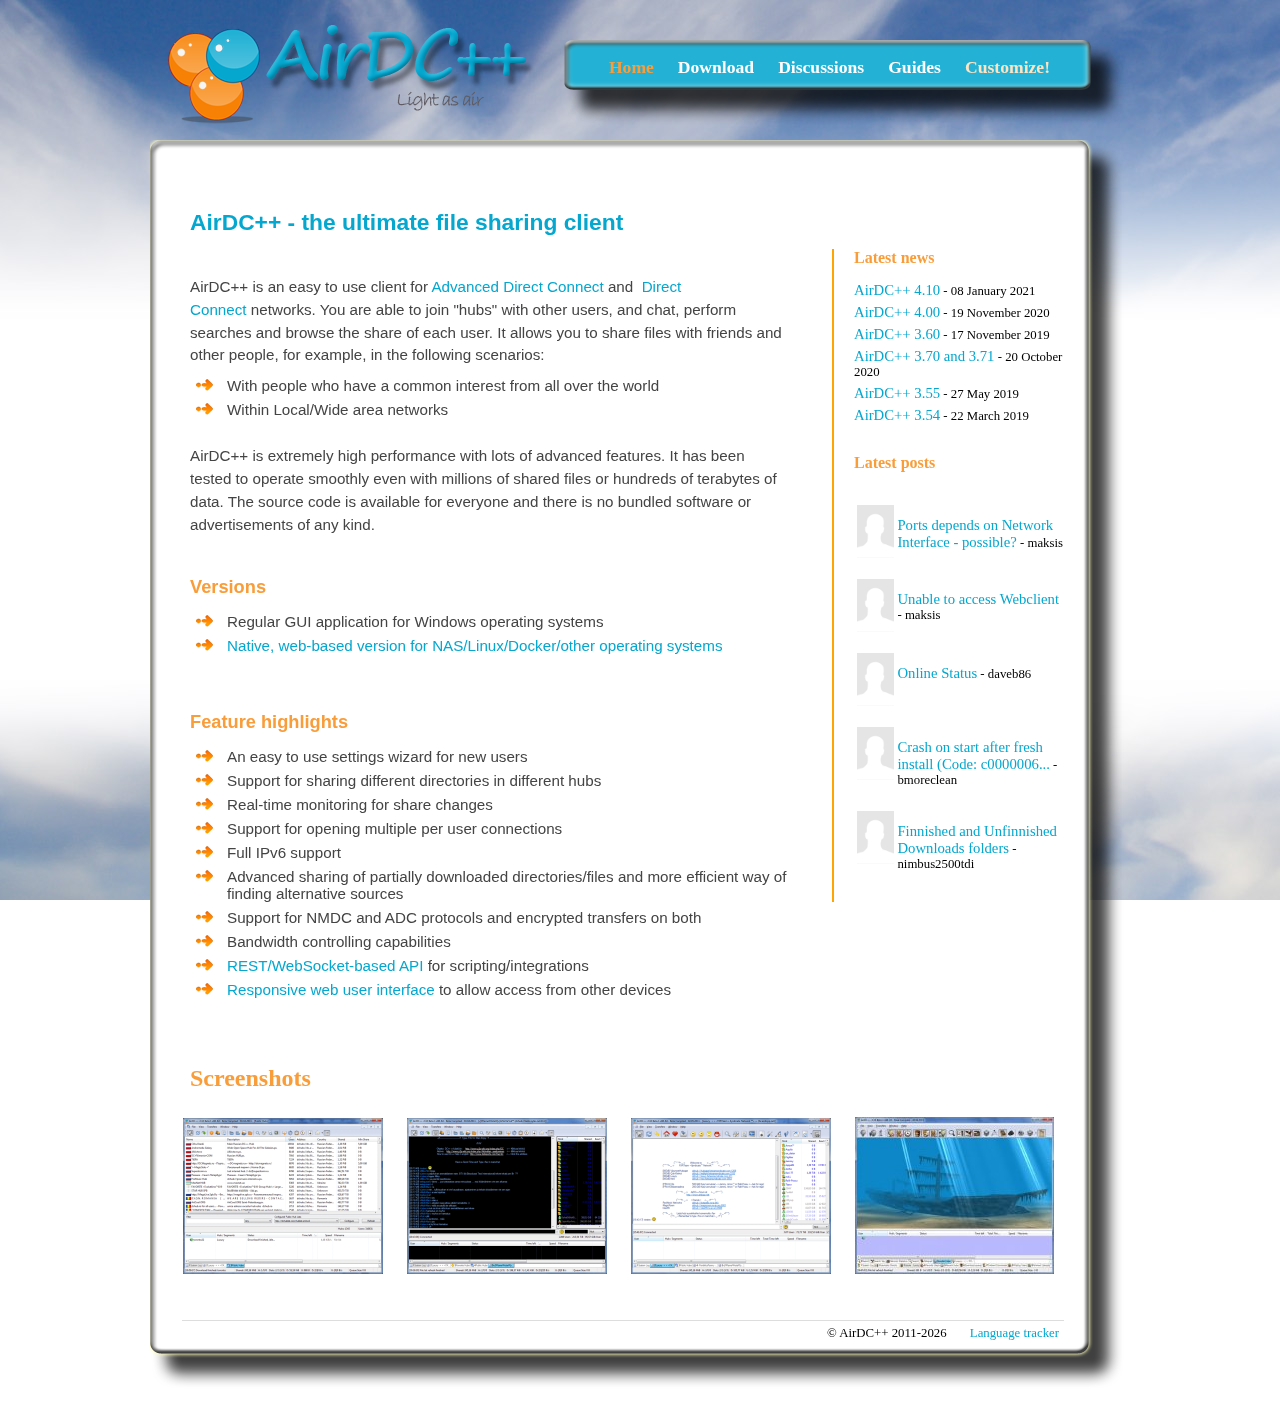
<file: index.html>
<!DOCTYPE html PUBLIC "-//W3C//DTD XHTML 1.0 Transitional//EN" "http://www.w3.org/TR/xhtml1/DTD/xhtml1-transitional.dtd">
<html prefix="og: http://ogp.me/ns#" xmlns="http://www.w3.org/1999/xhtml">
    <head>
        <meta http-equiv="content-type" content="text/html; charset=utf-8" />
        <meta name="keywords" content="airdc, airdc++, dc, dc++, file sharing, webclient, web client, peer-to-peer, adc, adcs, nmdc, nmdcs" />
        <meta name="description" content="AirDC++ is an easy way to share files between users. It is easy to adopt for new users, but also includes many more advanced features." />
<title>AirDC++ - Light as air!</title>
        <link href="favicon.ico" rel="shortcut icon" type="image/vnd.microsoft.icon" />
        <style type="text/css">
            #sigplus_da2d8e7b9d6b6b6a53054ada3c1dd97d ul > li img {
                margin: 10px !important;
            }
        </style>
        <meta http-equiv="Content-Style-Type" content="text/css" />
        <style type="text/css">
            #textarea {
                width: 600px !important;
            }
        </style>

        <meta http-equiv="Content-Type" content="text/html; charset=utf-8" />
        <link href="css/template.css" rel="stylesheet" type="text/css" />
		<link href="css/css.css" rel="stylesheet" type="text/css" />
		<link href="css/sigplus.min.css" rel="stylesheet" type="text/css" />
		<link href="css/boxplus.slider.min.css" rel="stylesheet" type="text/css" />
    </head>

    <body>
        <div id="topbg"></div>
        <div id="container">
            <div id="top">
                <div id="logo">
                    <a href="index.html"><img src="content/logo.png" alt="AirDC++" /></a>
                </div>
                <div id="mainmenu">
                    <div id="main_left"></div>
                    <div id="main_center">
                        <div class="moduletable_menu">
                            <ul class="menu">
                                <li class="item-19 current active"><a href="index.html" target="_self">Home</a></li>
                                <li class="item-2"><a href="download.html" target="_self">Download</a></li>
                                <li class="item-4"><a href="https://github.com/airdcpp/airdcpp-windows/discussions" target="_blank">Discussions</a></li>
                                <li class="item-3"><a href="#">Guides</a></li>
                                <li class="item-10"><a href="#">Customize!</a></li>
                            </ul>
                        </div>
                    </div>
                    <div id="main_right"></div>
                </div>
            </div>

            <div id="texbox">
                <div id="textbox_top">
                    <div class="textbox" id="textbox_bottom_top"></div>
                </div>
                <div id="textbox_middle">
                    <div class="textbox" id="content">
                        <div id="system-message-container"></div>
                        <div id="textarea">
                            <div class="blog-featured">
                                <div class="items-leading">
                                    <div class="leading-0">
                                        <h1>
                                            AirDC++ - the ultimate file sharing client
<!--                                            <a href="#">
                                                <img src="content/btn_donate_sm.gif" alt="" width="60" height="17" style="float: right;" align="right" />
                                            </a> -->
                                        </h1>
                                        <p>
                                            AirDC++ is an easy to use client for <a href="http://en.wikipedia.org/wiki/Advanced_Direct_Connect" target="_blank">Advanced Direct Connect</a>&nbsp;and&nbsp;
                                            <a href="http://en.wikipedia.org/wiki/Direct_Connect_(file_sharing)" target="_blank">Direct Connect</a>&nbsp;networks.
                                            <span style="line-height: 16.5px;">You are able to join "hubs" with other users, and chat, perform searches and browse the share of each user.</span>&nbsp;It allows you to share files with friends
                                            and other people, for example, in the following scenarios:
                                        </p>
                                        <ul class="arrows">
                                            <li>With people who have a common interest from all over the world</li>
                                            <li>Within Local/Wide area networks</li>
                                        </ul>
                                        <p>
                                            AirDC++ is extremely high performance with lots of advanced features. It has been tested to operate smoothly even with millions of shared files or hundreds of terabytes of data. The source code is
                                            available for everyone and there is no bundled software or advertisements of&nbsp;<span style="line-height: 16.5px;">any kind</span>.
                                        </p>
                                        <h3>Versions</h3>
                                        <ul class="arrows">
                                            <li>Regular GUI application for Windows operating systems</li>
                                            <li><a href="https://airdcpp-web.github.io" target="_blank">Native, web-based version for NAS/Linux/Docker/other operating systems</a></li>
                                        </ul>
                                        <h3>Feature highlights</h3>
                                        <ul class="arrows">
                                            <li>An easy to use settings wizard for new users</li>
                                            <li>Support for sharing different directories in different hubs</li>
                                            <li>Real-time monitoring for share changes</li>
                                            <li>Support for opening multiple per user connections</li>
                                            <li>Full IPv6 support</li>
                                            <li>Advanced sharing of partially downloaded directories/files and more efficient way of finding alternative sources</li>
                                            <li>Support for NMDC and ADC protocols and encrypted transfers on both</li>
                                            <li>Bandwidth controlling capabilities</li>
                                            <li><a href="http://apidocs.airdcpp.net" target="_blank">REST/WebSocket-based API</a> for scripting/integrations</li>
                                            <li><a href="https://webdemo.airdcpp.net" target="_blank">Responsive web user interface</a> to allow access from other devices</li>
                                        </ul>

                                        <div class="item-separator"></div>
                                    </div>
                                </div>
                            </div>
                        </div>

                        <div id="right">
                            <div class="moduletable_topics">
                                <h3>Latest news</h3>
                                <div>
                                    <ul style="list-style: none;">
										<li style="margin-bottom: 5px;"><a href="#" target="_self">AirDC++ 4.10</a> - 08 January 2021</li>
										<li style="margin-bottom: 5px;"><a href="#" target="_self">AirDC++ 4.00</a> - 19 November 2020</li>
										<li style="margin-bottom: 5px;"><a href="#" target="_self">AirDC++ 3.60</a> - 17 November 2019</li>
                                        <li style="margin-bottom: 5px;"><a href="#" target="_self">AirDC++ 3.70 and 3.71</a> - 20 October 2020</li>
                                        <li style="margin-bottom: 5px;"><a href="#" target="_self">AirDC++ 3.55</a> - 27 May 2019</li>
                                        <li style="margin-bottom: 5px;"><a href="#" target="_self">AirDC++ 3.54</a> - 22 March 2019</li>
                                    </ul>
                                </div>
                            </div>
                            <div class="moduletable_topics">
                                <h3>Latest posts</h3>
                                <div>
                                    <ul style="list-style: none;">
                                        <li style="clear: left; margin-bottom: 5px;">
                                            <img
                                                style="vertical-align: middle; float: left; margin: 3px; max-width: 40px; max-height: 53px;"
                                                src="content/noavatar.png"
                                                alt="AVATAR"
                                            />
                                            <a href="#" target="_self">Ports depends on Network Interface - possible?</a> - maksis
                                        </li>
                                        <li style="clear: left; margin-bottom: 5px;">
                                            <img
                                                style="vertical-align: middle; float: left; margin: 3px; max-width: 40px; max-height: 53px;"
                                                src="content/noavatar.png"
                                                alt="AVATAR"
                                            />
                                            <a href="#" target="_self">Unable to access Webclient</a> - maksis
                                        </li>
                                        <li style="clear: left; margin-bottom: 5px;">
                                            <img
                                                style="vertical-align: middle; float: left; margin: 3px; max-width: 40px; max-height: 53px;"
                                                src="content/noavatar.png"
                                                alt="AVATAR"
                                            />
                                            <a href="#" target="_self">Online Status</a> - daveb86
                                        </li>
                                        <li style="clear: left; margin-bottom: 5px;">
                                            <img
                                                style="vertical-align: middle; float: left; margin: 3px; max-width: 40px; max-height: 53px;"
                                                src="content/noavatar.png"
                                                alt="AVATAR"
                                            />
                                            <a href="#" target="_self">Crash on start after fresh install (Code: c0000006...</a> - bmoreclean
                                        </li>
                                        <li style="clear: left; margin-bottom: 5px;">
                                            <img
                                                style="vertical-align: middle; float: left; margin: 3px; max-width: 40px; max-height: 53px;"
                                                src="content/noavatar.png"
                                                alt="AVATAR"
                                            />
                                            <a href="#" target="_self">Finnished and Unfinnished Downloads folders</a> - nimbus2500tdi
                                        </li>
                                    </ul>
                                </div>
                            </div>
                        </div>

                        <div id="textarea_bottom">
                            <div class="moduletable">
                                <h3>Screenshots</h3>
                                <div id="sigplus_da2d8e7b9d6b6b6a53054ada3c1dd97d" class="sigplus-gallery sigplus-center">
                                    <ul>
                                        <li>
                                            <a href="content/01-airdcpp_default.png" target="_blank" title="The default theme of AirDC++">
                                                <img
                                                    id="sigplus_da2d8e7b9d6b6b6a53054ada3c1dd97d_img0000"
                                                    width="200"
                                                    height="156"
                                                    src="content/01-airdcpp_default_tn.png"
                                                    alt="The default theme of AirDC++"
                                                />
                                            </a>
                                            <div id="sigplus_da2d8e7b9d6b6b6a53054ada3c1dd97d_img0000_metadata" style="display: none !important;">
                                                <div id="sigplus_da2d8e7b9d6b6b6a53054ada3c1dd97d_img0000_summary">The default theme of AirDC++</div>
                                            </div>
                                        </li>
                                        <li>
                                            <a href="content/02-black.png" target="_blank" title="Black theme for AirDC++">
                                                <img
                                                    id="sigplus_da2d8e7b9d6b6b6a53054ada3c1dd97d_img0001"
                                                    width="200"
                                                    height="156"
                                                    src="content/02-black_tn.png"
                                                    alt="Black theme for AirDC++"
                                                />
                                            </a>
                                            <div id="sigplus_da2d8e7b9d6b6b6a53054ada3c1dd97d_img0001_metadata" style="display: none !important;">
                                                <div id="sigplus_da2d8e7b9d6b6b6a53054ada3c1dd97d_img0001_summary">Black theme for AirDC++</div>
                                            </div>
                                        </li>
                                        <li>
                                            <a href="content/03-blackwhite.png" target="_blank" title="Black and White theme with AirDC++ 1.xx toolbar">
                                                <img
                                                    id="sigplus_da2d8e7b9d6b6b6a53054ada3c1dd97d_img0002"
                                                    width="200"
                                                    height="156"
                                                    src="content/03-blackwhite_tn.png"
                                                    alt="Black and White theme for AirDC++"
                                                />
                                            </a>
                                            <div id="sigplus_da2d8e7b9d6b6b6a53054ada3c1dd97d_img0002_metadata" style="display: none !important;">
                                                <div id="sigplus_da2d8e7b9d6b6b6a53054ada3c1dd97d_img0002_summary">Black and White theme with AirDC++ 1.xx toolbar</div>
                                            </div>
                                        </li>
                                        <li>
                                            <a href="content/04-oldschool.jpg" target="_blank" title="Oldschool theme by spaljeni with a custom background">
                                                <img
                                                    id="sigplus_da2d8e7b9d6b6b6a53054ada3c1dd97d_img0003"
                                                    width="199"
                                                    height="157"
                                                    src="content/04-oldschool_tn.jpg"
                                                    alt="Oldschool theme for AirDC++"
                                                />
                                            </a>
                                            <div id="sigplus_da2d8e7b9d6b6b6a53054ada3c1dd97d_img0003_metadata" style="display: none !important;">
                                                <div id="sigplus_da2d8e7b9d6b6b6a53054ada3c1dd97d_img0003_summary">Oldschool theme by spaljeni with a custom background</div>
                                            </div>
                                        </li>
                                    </ul>
                                </div>
                            </div>
                        </div>
                    </div>
                </div>
                <div id="textbox_bottom">
                    <div class="textbox" id="textbox_bottom_content">
                        <div class="moduletable">
                            <ul class="menu">
                                <li class="item-6"><a>© AirDC++ 2011-</a></li><script>document.write(new Date().getFullYear())</script>
                                <li class="item-381"><a href="https://explore.transifex.com/airdcpp/airdcpp" target="_blank">Language tracker</a></li>
                            </ul>
                        </div>
                    </div>
                </div>
            </div>

            <div id="bottom"></div>
        </div>
        <div id="bottombg"></div>
    </body>
</html>
</file>
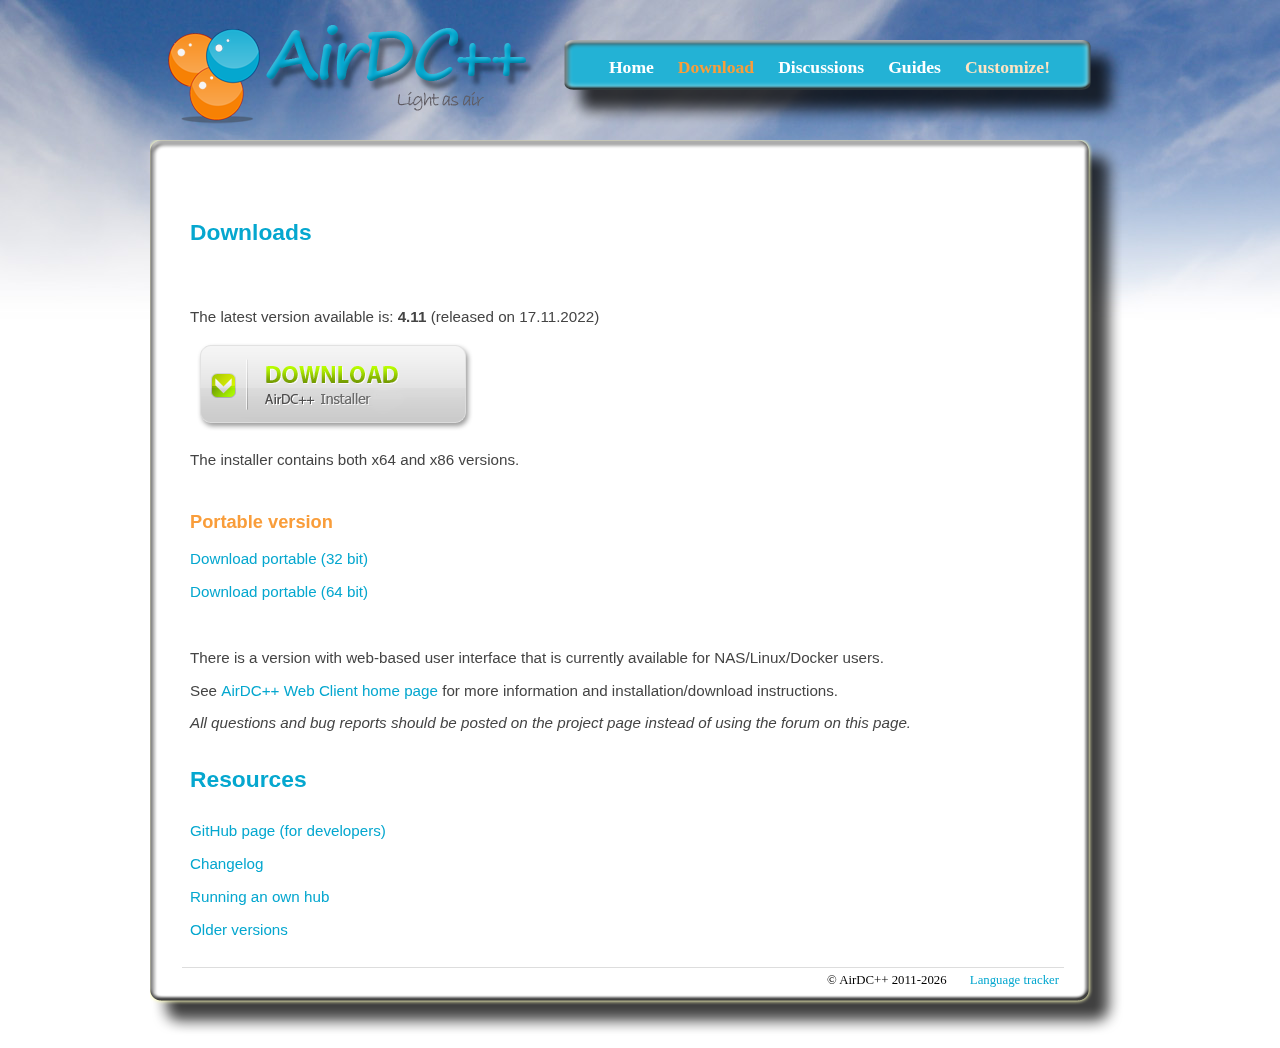
<file: download.html>
<!DOCTYPE html PUBLIC "-//W3C//DTD XHTML 1.0 Transitional//EN" "http://www.w3.org/TR/xhtml1/DTD/xhtml1-transitional.dtd">
<html prefix="og: http://ogp.me/ns#" xmlns="http://www.w3.org/1999/xhtml">
    <head>
        <meta http-equiv="Content-Type" content="text/html; charset=utf-8" />
        <link href="css/template.css" rel="stylesheet" type="text/css" />
        <link href="css/css.css" rel="stylesheet" type="text/css" />
        <link href="css/sigplus.min.css" rel="stylesheet" type="text/css" />
        <link href="css/boxplus.slider.min.css" rel="stylesheet" type="text/css" />
    </head>
    <body>
        <div id="topbg"></div>
        <div id="container">
            <div id="top">
                <div id="logo">
                    <a href="index.html"><img src="content/logo.png" alt="AirDC++"/></a>
                </div>
                <div id="mainmenu">
                    <div id="main_left"></div>
                    <div id="main_center">
                        <div class="moduletable_menu">
                            <ul class="menu">
                                <li class="item-19"><a href="index.html">Home</a></li>
                                <li class="item-2 current active"><a href="download.html">Download</a></li>
                                <li class="item-4"><a href="https://github.com/airdcpp/airdcpp-windows/discussions" target="_blank">Discussions</a></li>
                                <li class="item-3"><a href="#">Guides</a></li>
                                <li class="item-10"><a href="#">Customize!</a></li>
                            </ul>
                        </div>
                    </div>
                    <div id="main_right"></div>
                </div>
            </div>
            <div id="texbox">
                <div id="textbox_top">
                    <div class="textbox" id="textbox_bottom_top"></div>
                </div>
                <div id="textbox_middle">
                    <div class="textbox" id="content">
                        <div id="system-message-container"></div>
                        <div id="textarea">
                            <div class="item-page">
                                <h2>
                                    <a href="https://sopor.github.io/download.html">
                                    Downloads</a>
                                </h2>
                                <div id="script_nn_tabs5f6eb562c3205" class="script_nn_tabs" style="display:none;"></div>
                                <script type="text/javascript">if(document.getElementById('script_nn_tabs5f6eb562c3205')){document.getElementById('script_nn_tabs5f6eb562c3205').innerHTML = String.fromCharCode(60)+'style type="text/css">.nn_tabs_title { display: none !important; }'+String.fromCharCode(60)+'/style>';}</script>
                                <div class="nn_tabs_container nn_tabs_noscript outline_handles outline_content align_left nn_tabs_container_1_" id="nn_tabs_container_1____225___">
                                    <div class="nn_tabs_nav" style="display:none;">
                                        <ul class="nn_tabs_tabs">
                                            <li style="display:none;" class="nn_tabs_tab nn_tabs_count_1  active" id="nn_tabs_tab_windows-7-8-8-1-10" data-container="1____225___"><span class="nn_tabs_alias_windows-7-8-8-1-10"><a href="download.html#windows-7-8-8-1-10"><span>Windows 7/8/8.1/10</span></a></span></li>
                                            <li style="display:none;" class="nn_tabs_tab nn_tabs_count_2" id="nn_tabs_tab_linux-nas-docker-other" data-container="1____225___"><span class="nn_tabs_alias_linux-nas-docker-other"><a href="download.html#linux-nas-docker-other"><span>Linux/NAS/Docker/Other</span></a></span></li>
                                        </ul>
                                        <div style="clear:both;"></div>
                                    </div>
                                    <div class="nn_tabs_content" id="nn_tabs_content_1____225___">
                                        <div class="nn_tabs_item nn_tabs_count_1 nn_tabs_item_active" id="nn_tabs_item_windows-7-8-8-1-10" data-container="1____225___">
                                            <h2 class="nn_tabs_title">Windows 7/8/8.1/10</h2>
                                            <p>&nbsp;</p>
                                            <p>The latest version available is: <strong>4.11</strong>&nbsp;(released on 17.11.2022)</p>
                                            <p><a href="https://github.com/airdcpp/airgit/releases/download/4.11/AirDC_Installer_4.11.exe" style="color: #0585a4; line-height: 16.5px;"><img src="content/download_noarch.png" alt="Download"/></a></p>
                                            <p>The installer contains both x64 and x86 versions.</p>
                                            <h3>Portable version</h3>
                                            <p><a href="https://github.com/airdcpp/airgit/releases/download/4.11/airdcpp_4.11_x86.7z" target="_self" title="Download portable">Download portable (32 bit)</a></p>
                                            <p><a href="https://github.com/airdcpp/airgit/releases/download/4.11/airdcpp_4.11_x64.7z" target="_self" title="Download portable">Download portable (64 bit)</a></p>
                                            <div style="clear:both;"></div>
                                        </div>
                                        <script type="text/javascript">if(document.getElementById('nn_tabs_container_1____225___')){document.getElementById('nn_tabs_container_1____225___').setAttribute( 'class', document.getElementById('nn_tabs_container_1____225___').className.replace(/\bnn_tabs_noscript\b/,'') );}</script>
                                        <div class="nn_tabs_item nn_tabs_count_2 nn_tabs_item_inactive" id="nn_tabs_item_linux-nas-docker-other" data-container="1____225___">
                                            <h2 class="nn_tabs_title">Linux/NAS/Docker/Other</h2>
                                            <p>&nbsp;</p>
                                            <p>There is a version with web-based user interface that is currently available for NAS/Linux/Docker users.</p>
                                            <p>See&nbsp;<a href="https://airdcpp-web.github.io">AirDC++ Web Client home page</a>&nbsp;for more information and installation/download instructions.</p>
                                            <p><em>All questions and bug reports should be posted on the project page instead of using the forum on this page.</em></p>
                                            <!-- <p>&nbsp;</p> -->
                                            <div style="clear:both;"></div>
                                        </div>
                                        <div style="clear:both;"></div>
                                    </div>
                                    <div style="height:1px;"></div>
                                </div>
                                <h2>Resources</h2>
                                <p><a href="https://github.com/airdcpp/airdcpp-windows" target="_blank">GitHub page (for developers)</a></p>
                                <p><a href="https://raw.githubusercontent.com/airdcpp/airgit/master/Changelog_AirDC.txt" target="_blank">Changelog</a></p>
                                <p><a href="running-a-hub.html" target="_self">Running an own hub</a></p>
                                <p><a href="https://github.com/airdcpp/airdcpp-windows/releases" target="_blank">Older versions</a></p>
                            </div>
                        </div>
                        <div id="textarea_bottom">
                        </div>
                    </div>
                </div>
                <div id="textbox_bottom">
                    <div class="textbox" id="textbox_bottom_content">
                        <div class="moduletable">
                            <ul class="menu">
                                <li class="item-6"><a href="index.html">© AirDC++ 2011-</a></li><script>document.write(new Date().getFullYear())</script>
                                <li class="item-381"><a href="https://explore.transifex.com/airdcpp/airdcpp">Language tracker</a></li>
                            </ul>
                        </div>
                    </div>
                </div>
            </div>
            <div id="bottom">
            </div>
        </div>
    </body>
</html>
</file>
<file: css/template.css>
/* AirDC++ template for Joomla 2.5 */
/* Copyright maksis@adrenaline-network.com 2011-2013 */
 * {
     margin: 0px;
     padding:0px;
}
 cufon[alt=" "]{
     display: none !important;
}
 body, html {
     margin: 0px;
     padding: 0px;
     height: 100%;
     font-family:calibri;
     z-index:-1;
     background-color:transparent;
}
 a {
     text-decoration: none;
     color: #05A7CF;
}
 select {
     padding: 2px;
}
 a:hover {
     color: #0585a4;
}
 p {
     clear:left;
     line-height: 1.5em;
     padding-bottom: 10px;
}
 img {
     border: none;
}
 .componentheadifng {
     margin-right:300px;
     clear:right;
}
 #container {
     width:980px;
     height:100%;
     margin-left:auto;
     margin-right:auto;
     text-align:center;
     margin-top: 0px;
}
 #logo {
     float:left;
     margin-top:10px;
     margin-left:10px;
}
 #mainmenu {
     height:86px;
     float:right;
     margin-top: 40px;
     display:inline;
     position: relative;
     z-index:4;
}
 #wrap {
     display:inherit;
     float:inherit;
     font-size: inherit;
}
 a#top {
     display:none;
}
 #mainmenu ul {
     margin-top: 17px;
}
 #mainmenu li {
     display: inline;
     margin-right: 20px;
     font-size: 110%;
}
 #mainmenu li a {
     color: #ffffff;
     font-weight:bold;
     font-size: 100%;
}
 #mainmenu li a:hover, #mainmenu li.item-10 a:hover {
     color:#f99d3a;
}
 #mainmenu li.item-10 a {
     color:#ffe4c2;
}
 #mainmenu li#current a, #mainmenu li.current a {
     color: #f99d3a;
}
 #textbox {
     margin-top: 000px;
     padding-top: 000px;
}
 #textbox_top {
     width: 974px;
     height: 39px;
     background-image:url(../content/text_top2.png);
     background-repeat: no-repeat;
}
 #textbox_middle {
     width: 974px;
     min-height:200px;
     background-repeat: repeat-y;
     background-image:url(../content/text_middle.png);
     overflow:hidden;
     padding-bottom:20px;
}
 #textbox_bottom {
     width: 974px;
     height: 77px;
     background-image:url(../content/text_bottom.png);
     background-repeat: no-repeat;
}
 #main_left {
     background-image:url(../content/topmenu_left.png);
     height: 86px;
     width: 45px;
     background-repeat: no-repeat;
     float:left;
}
 #main_center{
     background-image:url(../content/topmenu_center.png);
     height: 86px;
     background-repeat: repeat-x;
     float:left;
}
 #main_right {
     background-image:url(../content/topmenu_right2.png);
     height: 86px;
     width: 60px;
     background-repeat: no-repeat;
     float:left;
}
 #top {
     width:100%;
     height: 140px;
     background-position: top;
     width:980px;
}
 #topbg {
     background-image:url(../content/top_sky.jpg);
     width:100%;
     height: 320px;
     z-index:-1;
     position:fixed;
     top:0;
     left:0;
}
 #bottombg {
     background-image:url(../content/bottom_sky.jpg);
     width:100%;
     background-repeat:no-repeat;
     height: 220px;
     padding: 0px;
     position:fixed;
     bottom:0;
     z-index:-1;
}
 #textarea {
     text-align:left;
     float:left;
     width:860px;
     color: #444;
     font-family: 'calibri', 'Helvetica Neue', Helvetica, 'Lucida Grande', 'Lucida Sans Unicode', sans-serif;
     font-size: 95%;
}
 #right {
     float:right;
     width:220px;
     margin-top: 70px;
     border-left: 2px solid orange;
     padding-left: 10px;
     margin-left:30px;
     text-align:left;
}
 #right ul {
     list-style: none;
     padding-left:0px;
}
 .customright h3 {
     text-align: center;
}
 .moduletablelatest h3 {
     margin-top:-30px;
}
 .textbox {
     margin-right:60px;
     margin-left:40px;
}
 #textbox_bottom_top {
     padding-top:5px;
}
 #icons {
     width:120px;
     float:right;
}
 h1,h2 {
    /*float:left;
     */
     text-align:left;
     font-size:150% !important;
     color: #05a7cf;
}
 .registration legend {
     color: #05a7cf;
}
 h1 {
     margin-bottom:40px;
     display:block;
     width:100%;
     margin-top: 30px;
}
 h2 {
     margin-bottom:27px;
     margin-top:20px;
     display:block;
}
 h2 img {
     margin-left:12px !important;
}
 .blog-featured h3, .blog-featured h3, #right h3, .item-page h3, #k2Container .itemBody h3, #textarea_bottom h3, #k2Container h3 a {
     color: #F99D3A;
     font-size:120%;
     display:block;
     clear:both;
     padding:30px 0 15px 0 !important;
}
 h3.catItemTitle, h3.userItemTitle {
     font-size: 130% !important;
    /*padding:10px 0 5px 0 !important;
     */
}
 span.itemAuthor {
     font-size: 85%;
}
 span.catItemAuthor {
     margin-bottom: 10px !important;
     font-size: 85%;
}
 .catItemView, 
/*.userItemView*/
 {
     padding-bottom: 15px !important;
     padding-top: 15px !important;
     border-bottom:1px dotted #DDD;
}
 .moduletable .poll h4 {
     color: #F99D3A;
     font-size:110%;
}
 h3 .itemAuthorBlock {
     paddin 
}
 h4 {
     padding-top: 20px;
     padding-bottom: 15px;
}
 #right h4 {
     padding-top: 20px;
     padding-bottom: 10px;
}
 #phpbb h3 {
     padding-top:0px;
     padding-bottom: 0px;
}
 #textarea #listings h3 {
     padding-top: 0px !important;
}
 #textarea_bottom h3{
     float:left;
     font-size: 150%;
     padding-top: 10px !important;
}
 #textarea_bottom {
     margin-bottom:20px;
}
 #textarea_bottom .sigplus-center {
     margin-left: -17px;
}
 #textarea .blog-featured li, #k2Container .itemBody li, ul.arrows li {
     margin-bottom: 7px;
     padding-left: 7px;
}
 ul.arrows {
     list-style-image: url(../content/orange_arrow1.gif);
     margin-left: 10px;
     margin-bottom: 10px;
}
 #jfusion {
     margin-top: -30px !important;
}
 dt.article-info-term {
     display: none;
}
 dl.article-info {
     clear:left;
     margin-bottom:40px;
     margin-top: -15px;
}
 .blog-featured dl.article-info {
     margin-top: -15px;
}
 dl.article-info dd {
     display:inline;
     font-size: 70%;
     margin-left: 8px;
     border-left:1px solid #DDD;
     padding-left:8px;
}
 dd.category-name {
     border-left:0px !important;
     padding-left:0px !important;
     margin-left:0px !important;
}
 ul.actions {
     display:block;
     float:right;
     list-style:none;
}
 ul.actions li {
     float:left;
     margin-right:10px;
     display:inline;
}
 ul.pagenav {
     text-align:center;
     list-style:none;
}
 #jfusion #site-description {
     display:none !important;
}
 .moduletable_usermenu, .moduletable_topics, .moduletable_cat, #right .moduletable {
     padding-left: 10px;
     padding-bottom: 25px;
     text-align:left;
     font-size: 100%;
}
 .moduletable_usermenu h3, .moduletable_topics h3, .moduletable_cat h3, #right .moduletable h3 {
     padding-bottom:15px;
}
 #right td {
     padding-bottom:5px;
}
 .itemFullText table{
     border: 1px solid #ddd;
     border-collapse: collapse;
     -moz-border-radius: 3px;
     -webkit-border-radius: 3px;
}
 table p {
     padding-bottom: 0px;
}
 .itemFullText tr:hover {
     background-color: #99CCFF;
}
 .itemFullText thead th, .itemFullText tfoot td{
     background:#eee;
     font-weight:bold;
}
 .itemFullText tr.ruled{
     background:#9cf;
}
 .itemFullText th, .itemFullText td {
     border:1px solid #ddd;
     border-collapse:collapse;
     padding: 3px 5px 3px 5px;
}
 .itemFullText pre, .itemFullText code {
     overflow-x: auto;
     max-height: 200px;
     -moz-border-radius: 3px;
     -webkit-border-radius: 3px;
     background: #eee;
     border: 1px solid #ddd;
     display: block;
     font-family: monaco,courier,"courier new",monospace;
     font-size: 11px;
     margin: 0;
     padding: 9px;
     white-space: pre;
}
 .moduletable_topics li a {
     font-size: 115%;
     clear:both;
     white-space:normal;
}
 .moduletable_topics li b a {
     font-size: 105%;
     clear:both;
     white-space:normal;
     color: grey;
}
 .moduletable_topics li {
     font-size: 80%;
     clear:both;
     margin-bottom: 10px;
     white-space:pre-line;
}
 .moduletable_cat h3 {
     padding-top: 0px !important;
}
 #right .moduletable h3, #right .moduletable_topics h3 {
     padding-top: 0px !important;
     margin-top: 0px !important;
     font-size: 100%;
}
 .blog-featured ol, .blog-featured ul, .section ul, .item-page ul, .item-page ol , #k2Container .itemBody ul, #k2Container .itemBody ol {
     padding-left:20px;
     padding-bottom: 10px;
}
 #textbox_bottom_content {
     font-size:80%;
     display:inline;
     width:90%;
     float:right;
     text-align:right;
     padding-right: 5px;
     margin-top: -4px;
     margin-right: 60px;
     border-top:1px solid #DDD;
     padding-top: 5px;
}
 #textbox_bottom_content ul {
     list-style:none;
     margin:0;
     padding:0px;
     width:330px;
     display:inline;
}
 #textbox_bottom_content li {
     display:inline;
     margin-left: 10px;
     padding-left:10px;
     padding-bottom:2px;
}
 #textbox_bottom_content li.item-6 {
     border-left:none;
}
 #textbox_bottom_content li.item-6 a {
     color:black;
}
 #textbox_fbottom a {
     color:black;
}
 #textbox_bdottom a:hover {
     color:#ff9999;
}
 #textbox_bottom .moduletable {
     display: inline;
     width:400px;
}
 .edit fieldset {
     border:none;
     margin-left:0px;
     padding-left: 10px;
}
 fieldset {
     border:none;
}
 .profile legend {
     padding: 0px;
     margin: 0px;
     font-size: 130%;
     padding-bottom: 10px;
     padding-top: 20px;
     color: #05a7cf;
}
 .profile dt {
     font-size: 80%;
}
 .profile dd {
     font-size: 90%;
     margin-left: 10px;
     margin-bottom: 10px;
}
 .edit legend {
     padding:0px;
     margin:0px;
     font-size:130%;
     padding-bottom: 15px;
     padding-top: 30px;
     color: #05a7cf;
}
 #editor-xtd-buttons {
     margin-top: 10px;
}
 .name label, .pass label, .remember label, .login-fields label {
     width:100px;
     float:left;
}
 .login-fields {
     margin-bottom: 10px;
}
 .remember {
     margin-top: 15px;
     margin-bottom: 20px;
     font-size: 85%;
}
 .edit label {
     width:150px;
     float:left;
}
 .edit span.editorradio label {
     float:none;
     width:auto;
}
 .edit {
     margin-left: -20px;
}
 .edit .save {
     margin-top: 10px;
}
 .edit input.button {
     margin-bottom: 10px;
}
 .edit h1 {
     margin-left: 10px;
}
 .item-separator {
     height:30px;
}
 input#ptypesavebtn, .save button, button.button, input.button, .edit button {
     height: 25px;
     background-image: url(../content/button1.png);
     margin-top: 10px;
     border: 1px solid #cfcfd1;
     padding: 0px 15px 3px 15px;
     font-weight:normal;
     color:black;
}
 input#ptypesavebtn:hover, .save button:hover, button.button:hover, input.button:hover {
     color: #6b6b6b;
}
 .ar_container input, input.text_area, .search input#search-searchword, textarea.inputbox, table.dfContactTable .inputbox, .login input, .edit input, .edit select {
     background-image: url(../content/content_bg.gif);
     background-repeat: repeat-x;
     border: 1px solid #A9A9A9;
     padding-top:1px;
     padding-bottom:1px;
}
 .login ul {
     margin-top:10px;
     list-style:none;
}
 .login {
     margin-bottom: 10px;
}
 .ar_container input:hover, .search input#search-searchword:hover, .search input#search-searchword:focus, .ar_container input:focus {
     background-color: #ffffcc;
     background-image:url(../content/content_bg_hover.gif);
     ;
}
 #textbox_bottom_top .search .inputbox {
     background-image: url(../content/search_bg.png) !important;
     border:none !important;
     padding-left:15px;
     padding-right:5px;
     padding-top: 2px;
     background-repeat:none !important;
}
 table.category {
     margin-top: 20px;
}
 th#tableOrdering {
     width: 500px;
}
 th#tableOrdering img {
     margin-left:5px;
}
 th#count {
     padding-right: 5px;
}
 th.sectiontableheader {
     background-color: #f1f1f1;
     border-right: 1px solid white;
     padding: 3px;
}
 #phpbb #wrap {
     padding:0px !important;
}
 #textbox_bottom_top {
     font-size:80%;
     display:inline;
     width:870px;
     text-align:right;
     float:right;
     margin-top:10px;
}
 #textbox_bottom_top .moduletable, #textbox_bottom_top .moduletable_social {
     float:right;
}
 #textbox_bottom_top .moduletable_social {
     margin-right:7px;
}
 #textbox_bottom_top .moduletable {
     display:inline;
     height:17px;
}
 #textbox_top .textbox {
     margin-right: 55px;
}
 #textbox_bottom_top ul {
     list-style:none;
     margin:0;
     padding-right:0px;
     display:inline;
     height:15px;
}
 #textbox_bottom_top li {
     margin-left: 10px;
     border-left:1px solid white;
     padding-left:10px;
     padding-bottom:2px;
     display:inline;
}
 #textbox_bottom_top li#item-113 {
     border-left:none;
}
 #textbox_bottom_top a {
     color:white;
}
 #textbox_bottom_top a:hover {
     color:#ff9999;
}
 #textbox_bottom_top label {
     display:none;
}
/* #textbox_bottom_top .search {
     width: 100px;
     float:right;
     margin-top:3px;
}
 #textbox_bottom_top input {
     background-color: #f7f7f7;
     background-image:none;
     height:16px;
     font-size:75%;
     width:80px;
     color: #666666;
}
 */
 .smile {
     margin-right: 5px;
}
 .moduletable_usermenu h3 {
     padding-top: 0px !important;
}
 .moduletable_usermenu {
     padding-bottom: 30px;
}
 p#form-login-username {
     margin-top: 0px;
     margin-bottom: 5px;
}
 p#form-login-password, p#form-login-remember {
     margin-top: 5px;
     margin-bottom: 5px;
}
 form#login-form {
     font-size: 80%;
     margin-bottom: 10px;
}
 form#login-form li {
     font-size: 100%;
}
 .contentpaneopen_edit span.hasTip {
     float:right;
}
 span.showhide-title a {
     font-size:90%;
}
 #index .title, #listings .title {
     padding-bottom: 4px;
}
 .apoll {
     margin-top: -25px;
     font-size: 80%;
}
 .apoll input {
     margin-top:0px !important;
}
 input[type="radio"] {
     margin-top:4px;
}
 .moduletable .poll {
     font-size:95%;
}
 .boxplus-paging {
     display: none;
}
 .componentheading {
     font-size: 130%;
     color: #05a7cf;
     margin-bottom: 20px;
}
 #external ul {
     list-style:none;
}
 #external p {
     margin-top:0px;
     margin-bottom:0px;
     padding-bottom:0px;
}
 #external input#modlgn_remember {
     background-image: none !important;
     border:none !important;
}
 #listing h2 {
     margin-bottom: 30px !important;
}
 #listing .rating-fav {
     margin-bottom: 3em !important;
     margin-top: 5px !important;
}
 #listing .images {
     margin-bottom: 3em !important;
}
 #listing .listing-desc {
     margin-bottom: 20px !important;
     font-size: 100% !important;
}
 #imagescon h3 {
     padding-bottom:0px;
     padding-top:0px;
     margin-bottom: 20px;
}
 ul.pagination {
     text-align:center;
     list-style: none;
}
 ul.pagination li {
     display: inline;
     margin-left: 6px;
     margin-right: 6px;
}
 p.counter {
     text-align:center;
     font-weight: bold;
     margin-top: 10px;
}
 .registration .button, .form-validate button {
     margin-top: 10px;
}
 .form-validate input#email {
     margin-bottom: 20px;
}
 .registration dl {
     margin-bottom: 10px;
}
 #input#ptypesavebtn {
     margin-top: 15px;
}
 .captcha {
     margin-top:15px;
}
/* Search results */
 .search dd {
     clear:both;
     border: none;
     display:block;
     margin-bottom: 5px;
     font-size:75%;
}
 .search dd.result-category {
     margin-top: 5px;
     margin-bottom:15px;
     font-size: 80%;
     color: #666;
}
 .search dd.result-text {
}
 .search dd.result-created {
     font-weight: bold;
     font-size: 70%;
     color: #666666;
     margin-top: 10px;
     padding-bottom: 20px;
}
 .search dt.result-title {
     margin-top: 0px;
     padding-top: 20px;
     border-top: dotted 1px #DDD;
}
 fieldset.only, fieldset.phrases {
     border:solid 1px #ccc;
     padding-left: 10px;
     padding-bottom: 10px;
}
 fieldset.phrases label, fieldset.only label {
     margin-right:10px;
}
 fieldset.word {
     padding-left:0px;
     font-weight:bold;
     margin-bottom: 10px;
}
 fieldset.word button {
     margin-left: 10px;
}
 .form-limit {
     margin-top: 30px;
     float:right;
     clear:both;
     margin-bottom:20px;
     margin-right: 15px;
}
 .phrases-box {
     margin-bottom: 5px;
}
 .search dd {
     margin-left:0px;
}
 dl.search-results {
     background: whiteSmoke;
     padding:0 5px 0 5px;
     margin:0px;
     clear:both;
}
 .ordering-box {
     float:right;
     margin-right: 10px;
}
 .phrases-box {
     float:left;
     display:inline;
}
 .search legend {
     padding-bottom: 10px;
     padding-top: 20px;
     font-size: 110%;
     color: #05a7cf;
}
 #jac-wrapper {
     margin-top:20px;
}
 #jac-wrapper ul {
     padding: 0px !important;
}
 #textarea ul {
     list-style-type: disc;
}
 .autotoc {
     margin-bottom: 10px;
}
 .autotoc ul, .autotoc li {
     padding-left:0px !important;
     margin-left:0px !important;
}
 .autotoc ul {
     margin-top:10px !important;
     padding-bottom:5px !important;
}
</file>
<file: css/css.css>
#rizsideBar2{
    cursor: pointer;
     z-index:99999;
    position: fixed;
    width: 44px;
    height: 285px;
    top: 200px;
    right:-7px;
    background-image:url(../content/background.gif);
    background-position:top left;
    background-repeat:repeat-y;
}
 #rizsideBar2 form{
    z-index:99999;
    margin:0px 0px 0px 0px;
    padding:0px 0px 0px 0px;
}
 #rizsideBar2 a{
    background:none;
     z-index:99999;
    color:#ccc
}
 #rizsideBar2 fieldset{
    z-index:99999;
    padding:5px;
    margin:10px 20px;
    border:none;
}
 #rizsideBar2 ul{
    z-index:99999;
    margin:0px 20px;
}
 #rizsideBar2 label{
    z-index:99999;
    color: #fff;
}
 #sideBarTab2{
    z-index:99999;
    float:left;
    height:123px;
    width:37px;
}
 #sideBarTab2 img{
    z-index:99999;
    border:0px solid #FFFFFF;
}
 #sideBarContents{
    z-index:99999;
    overflow:hidden !important;
}
 #sideBarContentsInner{
    z-index:99999;
    width:250px;
}
</file>
<file: css/sigplus.min.css>
div.sigplus-gallery ul>li{
    margin:0!important;
    border:0 none transparent!important;
    padding:0!important;
}
div.sigplus-gallery.sigplus-captionsbelow ul>li{
    padding-bottom:60px!important;
}
div.sigplus-gallery.sigplus-captionsabove ul>li{
    padding-top:60px!important;
}
div.sigplus-gallery ul>li>img,div.sigplus-gallery ul>li>a>img{
    margin:2px!important;
    border:0 none transparent!important;
    padding:0!important;
}
div.sigplus-center>*{
    float:none!important;
    clear:both!important;
    margin:0 auto!important;
    text-align:center!important;
}
div.sigplus-left{
    text-align:left!important;
}
div.sigplus-right{
    text-align:right!important;
}
div.sigplus-left.sigplus-float>*{
    float:left!important;
}
div.sigplus-left.sigplus-clear>*{
    margin:0 auto 0 0!important;
}
div.sigplus-right.sigplus-float>*{
    float:right!important;
}
div.sigplus-right.sigplus-clear>*{
    margin:0 0 0 auto!important;
}
div.sigplus-gallery>ul{
    display:block!important;
    position:relative!important;
    margin:0!important;
    padding:0!important;
    list-style-type:none!important;
    list-style-image:none!important;
    line-height:normal;
}
div.sigplus-gallery>ul>li{
    display:inline-block!important;
    margin:0!important;
    padding:0!important;
    background:transparent none no-repeat scroll 0 0!important;
    text-align:center!important;
    vertical-align:middle!important;
    line-height:normal;
}
div.sigplus-gallery ul>li:before{
    content:none!important;
}
div.sigplus-gallery ul>li>a{
    display:inline-block;
}
</file>
<file: css/boxplus.slider.min.css>
div.boxplus-slider{
    margin:auto;
    padding:6px;
}
div.boxplus-slider.boxplus-disabled{
    position:absolute!important;
    visibility:hidden!important;
}
div.boxplus-slider .boxplus-disabled{
    display:none!important;
}
div.boxplus-slider img.boxplus-hidden{
    visibility:hidden!important;
}
.boxplus-viewport{
    margin:0!important;
    border:0 none transparent!important;
    padding:0!important;
    position:relative!important;
    overflow:hidden!important;
}
.boxplus-viewport>ul{
    margin:0!important;
    border:0 none transparent!important;
    padding:0!important;
    display:block!important;
    position:absolute!important;
    list-style-type:none!important;
    list-style-image:none!important;
    text-align:center!important;
    line-height:normal;
}
.boxplus-viewport>ul>li{
    margin:0!important;
    border:0 none transparent!important;
    padding:0!important;
    display:block!important;
    display:table!important;
    position:absolute!important;
    background:transparent none no-repeat scroll 0 0!important;
    border-collapse:collapse!important;
    border-spacing:0!important;
    line-height:normal;
}
.boxplus-viewport>ul>li.boxplus-loading{
    background:transparent url(../content/loading.gif) no-repeat scroll center center!important;
}
.boxplus-viewport>ul>li>img,.boxplus-viewport>ul>li>a>img{
    max-width:none;
}
.boxplus-viewport>ul>li>div,.boxplus-viewport>ul>li>img,.boxplus-viewport>ul>li>a{
    display:block!important;
    display:table-cell!important;
    vertical-align:middle!important;
}
.boxplus-viewport>ul>li a{
    text-decoration:none!important;
    outline:none!important;
}
.boxplus-paging{
    position:relative!important;
    text-align:center!important;
}
.boxplus-paging>div{
    position:absolute!important;
    top:0!important;
}
.boxplus-paging>div.boxplus-prev,.boxplus-paging>div.boxplus-next{
    width:8px!important;
    height:13px!important;
}
.boxplus-paging>div.boxplus-first,.boxplus-paging>div.boxplus-last{
    width:11px!important;
    height:13px!important;
}
.boxplus-paging>div.boxplus-first{
    background:url(../content/paging.png) 0 0!important;
    left:0!important;
}
.boxplus-paging>div.boxplus-prev{
    background:url(../content/paging.png) -11px 0!important;
    left:16px!important;
}
.boxplus-paging>div.boxplus-next{
    background:url(../conent/paging.png) -19px 0!important;
    right:16px!important;
}
.boxplus-paging>div.boxplus-last{
    background:url(../content/paging.png) -27px 0!important;
    right:0!important;
}
.boxplus-paging>div.boxplus-first:hover{
    background-position:0 -14px!important;
}
.boxplus-paging>div.boxplus-prev:hover{
    background-position:-11px -14px!important;
}
.boxplus-paging>div.boxplus-next:hover{
    background-position:-19px -14px!important;
}
.boxplus-paging>div.boxplus-last:hover{
    background-position:-27px -14px!important;
}
</file>
